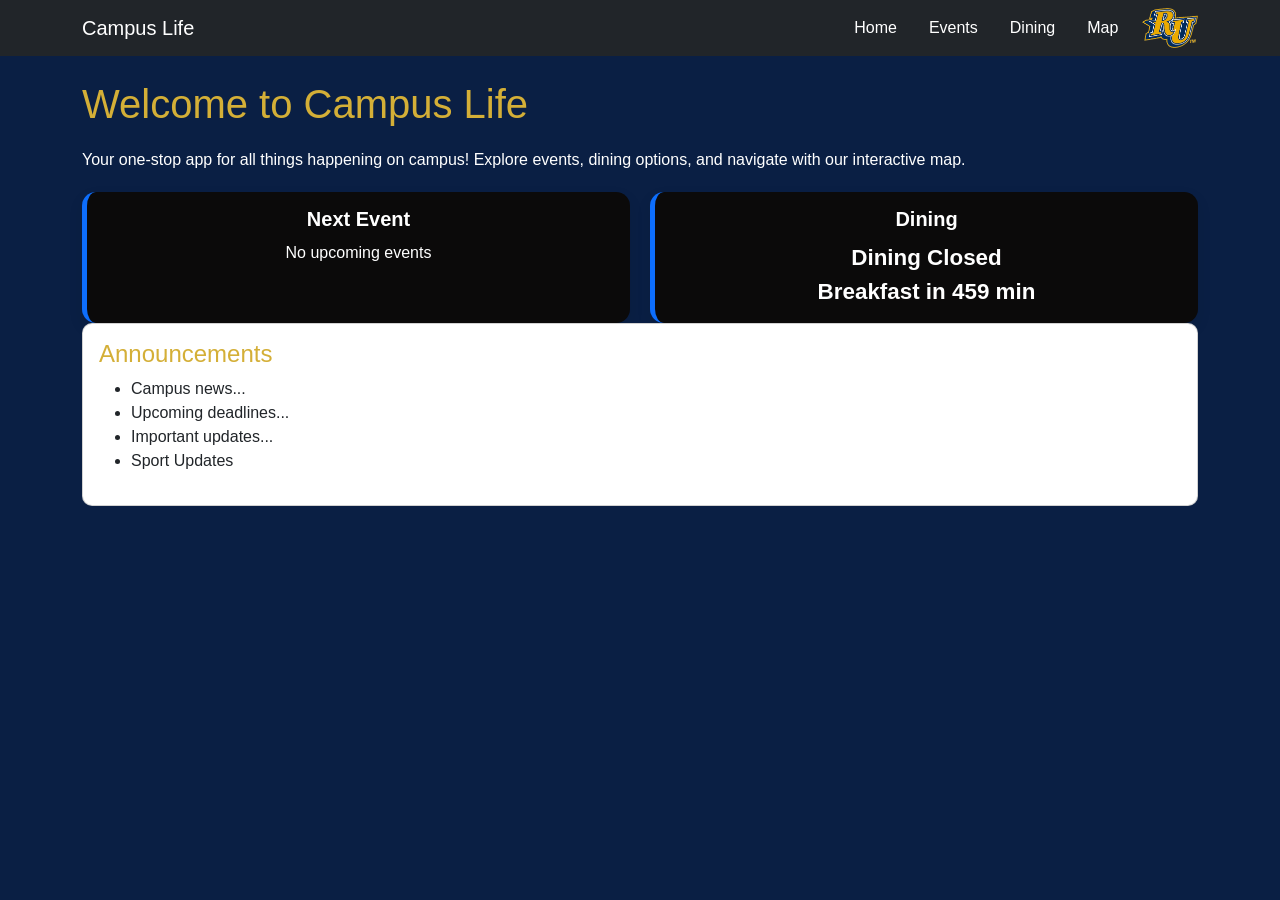
<file: index.html>
<!DOCTYPE html>
<html lang="en">
<head>
  <meta charset="UTF-8">
  <meta name="viewport" content="width=device-width, initial-scale=1.0">
  <title>Campus Life App</title>

  <!-- Bootstrap FIRST -->
  <link href="https://cdn.jsdelivr.net/npm/bootstrap@5.3.0/dist/css/bootstrap.min.css" rel="stylesheet">

  <!-- Your CSS -->
  <link rel="stylesheet" href="css/style.css">
</head>
<body>

  <!-- NAVBAR -->
  <nav class="navbar navbar-expand-lg navbar-dark bg-dark">
  <div class="container d-flex justify-content-between align-items-center">

    <a class="navbar-brand" href="index.html">Campus Life</a>

    <div class="d-flex align-items-center gap-3">
      <a class="nav-link text-white" href="index.html">Home</a>
      <a class="nav-link text-white" href="events.html">Events</a>
      <a class="nav-link text-white" href="dining.html">Dining</a>
      <a class="nav-link text-white" href="map.html">Map</a>

      <img src="img/Reinhardt_univ_athletics_mark.png" class="navbar-logo">
    </div>

  </div>
</nav>


  <!-- CONTENT GOES HERE -->
   <div class="container mt-4">
  <h1>Welcome to Campus Life</h1>
  <p>Your one-stop app for all things happening on campus! Explore events, dining options, and navigate with our interactive map.</p>

<div class="timer-row">

  <div class="timer-box">
    <h5>Next Event</h5>
    <div id="next-event-title"></div>
    <div id="countdown"></div>
  </div>

  <div class="timer-box">
    <h5>Dining</h5>
    <div id="mealStatus"></div>
  </div>

</div>


  <!-- Announcements -->
  <div class="card p-3">
    <h4>Announcements</h4>
    <ul>
      <li>Campus news...</li>
      <li>Upcoming deadlines...</li>
      <li>Important updates...</li>
      <li>Sport Updates</li>
    </ul>
  </div>
</div>


  <!-- JS -->
  <script src="js/script.js"></script>
</body>
</html>
</file>
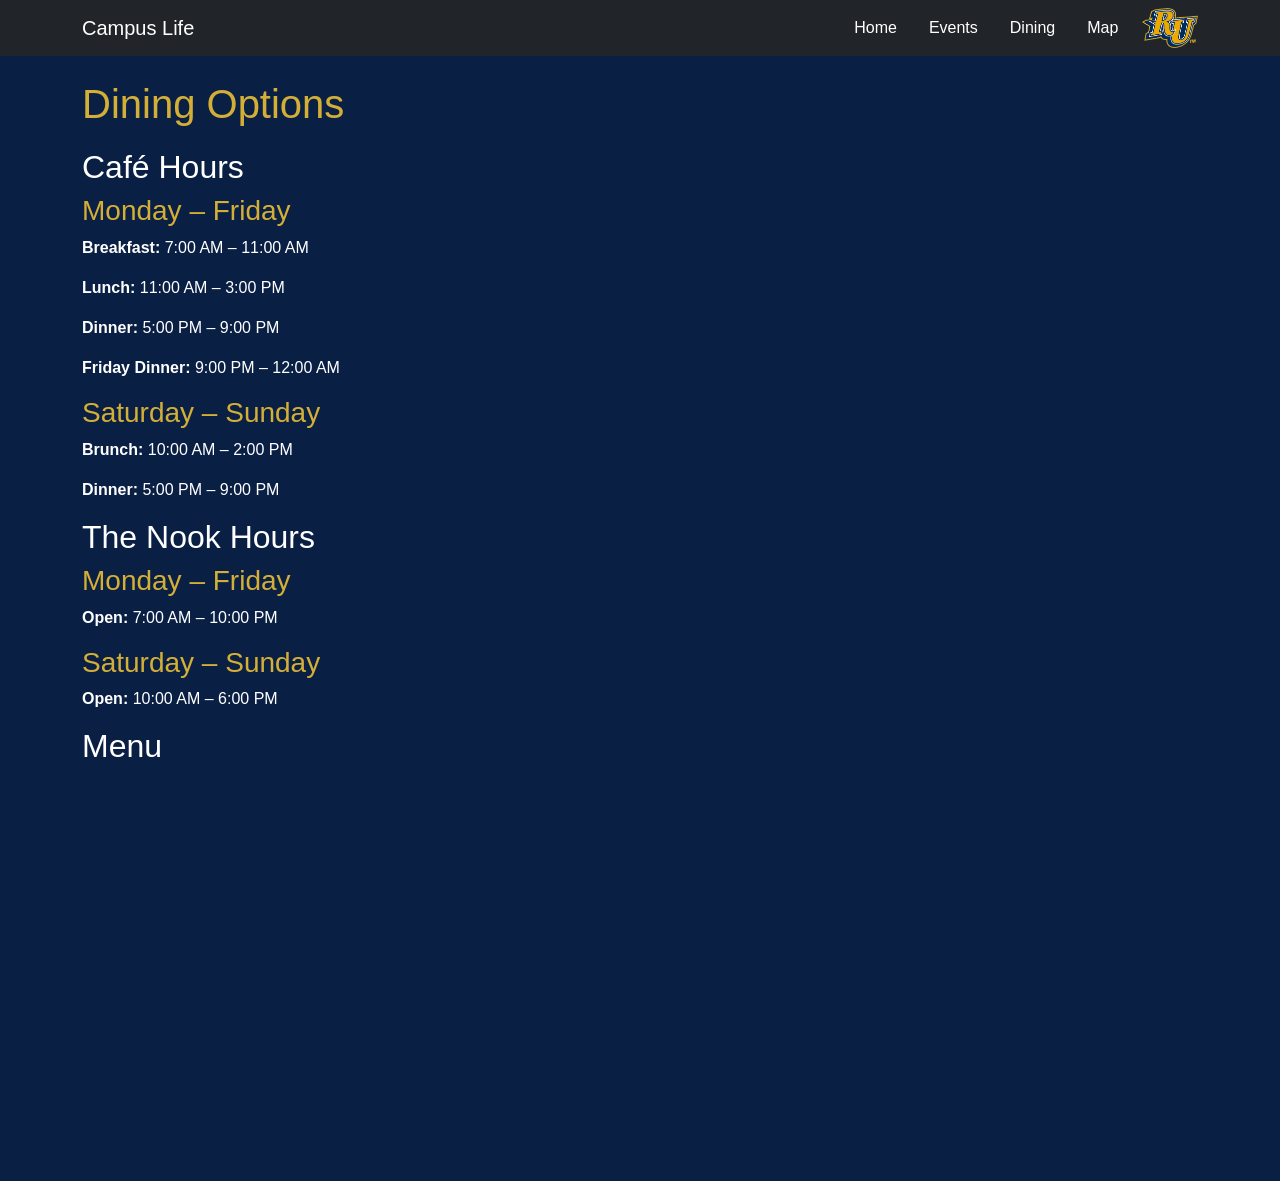
<file: dining.html>
<!DOCTYPE html>
<html lang="en">
<head>
  <meta charset="UTF-8">
  <meta name="viewport" content="width=device-width, initial-scale=1.0">
  <title>Campus Life App</title>

  <!-- Bootstrap FIRST -->
  <link href="https://cdn.jsdelivr.net/npm/bootstrap@5.3.0/dist/css/bootstrap.min.css" rel="stylesheet">

  <!-- Your CSS -->
  <link rel="stylesheet" href="css/style.css">
</head>
<body>

  <!-- NAVBAR -->
   <nav class="navbar navbar-expand-lg navbar-dark bg-dark">
  <div class="container d-flex justify-content-between align-items-center">

    <a class="navbar-brand" href="index.html">Campus Life</a>

    <div class="d-flex align-items-center gap-3">
      <a class="nav-link text-white" href="index.html">Home</a>
      <a class="nav-link text-white" href="events.html">Events</a>
      <a class="nav-link text-white" href="dining.html">Dining</a>
      <a class="nav-link text-white" href="map.html">Map</a>

      <img src="img/Reinhardt_univ_athletics_mark.png" class="navbar-logo">
    </div>

  </div>
</nav>


  <!-- CONTENT GOES HERE -->
   <div class="container mt-4">
  <h1>Dining Options</h1>

  <section class="hours">
  <h2>Café Hours</h2>

  <div class="day-group">
    <h3>Monday – Friday</h3>
    <p><strong>Breakfast:</strong> 7:00 AM – 11:00 AM</p>
    <p><strong>Lunch:</strong> 11:00 AM – 3:00 PM</p>
    <p><strong>Dinner:</strong> 5:00 PM – 9:00 PM</p>
    <p><strong>Friday Dinner:</strong> 9:00 PM – 12:00 AM</p>
  </div>
  <div class="day-group">
    <h3>Saturday – Sunday</h3>
    <p><strong>Brunch:</strong> 10:00 AM – 2:00 PM</p>
    <p><strong>Dinner:</strong> 5:00 PM – 9:00 PM</p>
  </div>

</section>

<section class="Nook-hours">
  <h2>The Nook Hours</h2>
  <div class="day-group">
    <h3>Monday – Friday</h3>
    <p><strong>Open:</strong> 7:00 AM – 10:00 PM</p>
  </div>
  <div class="day-group">
    <h3>Saturday – Sunday</h3>
    <p><strong>Open:</strong> 10:00 AM – 6:00 PM</p>
  </div>
</section>

<section class="menu"></section>
  <h2>Menu</h2>
  <iframe 
    src="https://www.nutritics.com/menu/ma4032/" 
    width="100%" 
    height="400px" 
    style="border:none;">
  </iframe>
</section>

  <!-- JS -->
  <script src="js/script.js"></script>
</body>
</html>
</file>
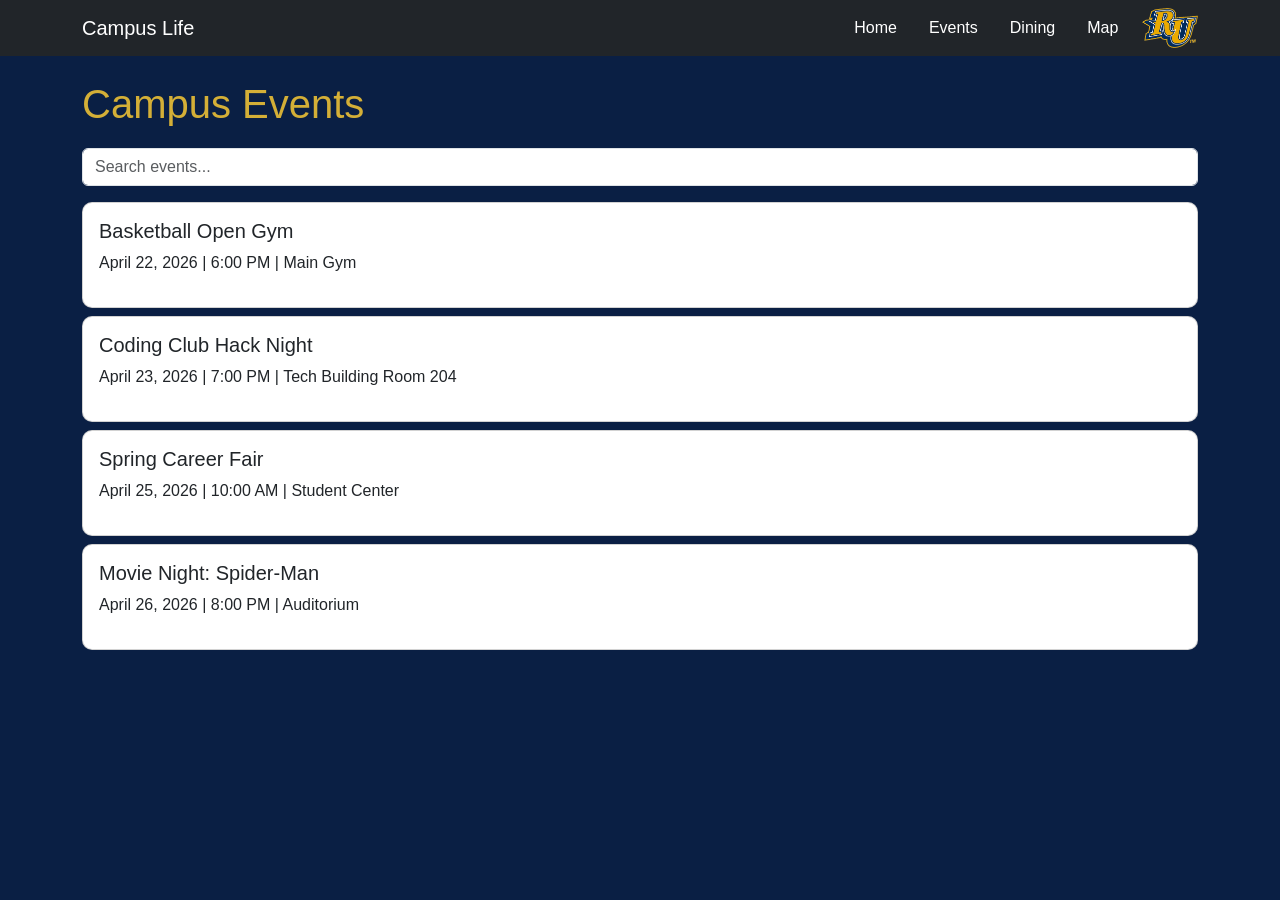
<file: events.html>
<!DOCTYPE html>
<html lang="en">
<head>
  <meta charset="UTF-8">
  <meta name="viewport" content="width=device-width, initial-scale=1.0">
  <title>Campus Life App</title>

  <!-- Bootstrap FIRST -->
  <link href="https://cdn.jsdelivr.net/npm/bootstrap@5.3.0/dist/css/bootstrap.min.css" rel="stylesheet">

  <!-- Your CSS -->
  <link rel="stylesheet" href="css/style.css">
</head>
<body>

  <!-- NAVBAR -->
 <nav class="navbar navbar-expand-lg navbar-dark bg-dark">
  <div class="container d-flex justify-content-between align-items-center">

    <a class="navbar-brand" href="index.html">Campus Life</a>

    <div class="d-flex align-items-center gap-3">
      <a class="nav-link text-white" href="index.html">Home</a>
      <a class="nav-link text-white" href="events.html">Events</a>
      <a class="nav-link text-white" href="dining.html">Dining</a>
      <a class="nav-link text-white" href="map.html">Map</a>

      <img src="img/Reinhardt_univ_athletics_mark.png" class="navbar-logo">
    </div>

  </div>
</nav>

  <!-- CONTENT GOES HERE -->
<div class="container mt-4">
  <h1>Campus Events</h1>

  <input type="text" id="search" class="form-control mb-3" placeholder="Search events...">

  <div id="events-list">
    <div class="card p-3 mb-2">
      <h5>Event Title</h5>
      <p>Date | Time | Location</p>
    </div>
  </div>
</div>


  <!-- JS -->
  <script src="js/event.js"></script>
</body>
</html>
</file>
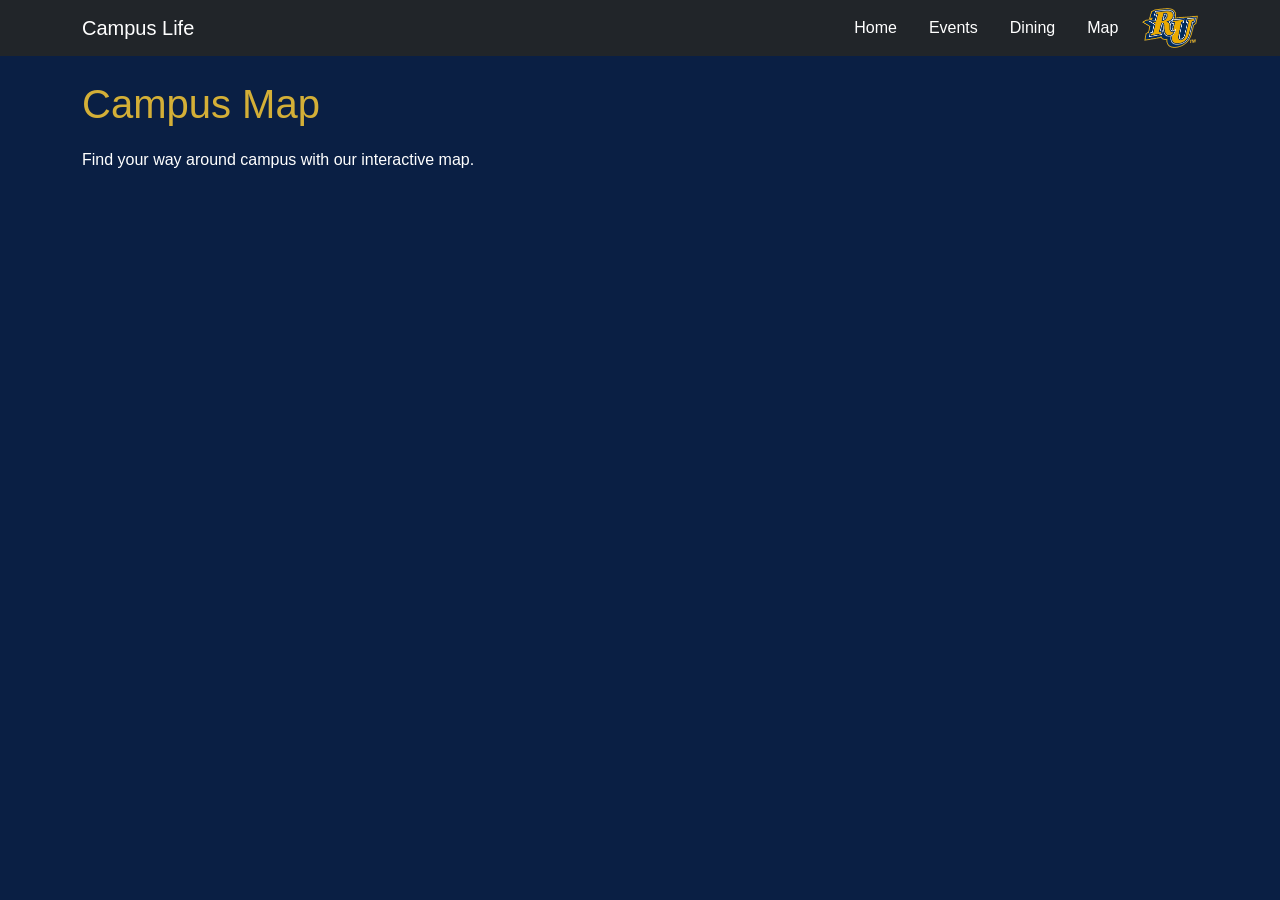
<file: map.html>
<!DOCTYPE html>
<html lang="en">
<head>
  <meta charset="UTF-8">
  <meta name="viewport" content="width=device-width, initial-scale=1.0">
  <title>Campus Life App</title>

  <!-- Bootstrap FIRST -->
  <link href="https://cdn.jsdelivr.net/npm/bootstrap@5.3.0/dist/css/bootstrap.min.css" rel="stylesheet">

  <!-- Your CSS -->
  <link rel="stylesheet" href="css/style.css">
</head>
<body>

  <!-- NAVBAR -->
 <nav class="navbar navbar-expand-lg navbar-dark bg-dark">
  <div class="container d-flex justify-content-between align-items-center">

    <a class="navbar-brand" href="index.html">Campus Life</a>

    <div class="d-flex align-items-center gap-3">
      <a class="nav-link text-white" href="index.html">Home</a>
      <a class="nav-link text-white" href="events.html">Events</a>
      <a class="nav-link text-white" href="dining.html">Dining</a>
      <a class="nav-link text-white" href="map.html">Map</a>

      <img src="img/Reinhardt_univ_athletics_mark.png" class="navbar-logo">
    </div>

  </div>
</nav>

  <!-- CONTENT GOES HERE -->

<div class="container mt-4">
  <h1>Campus Map</h1>
    <p>Find your way around campus with our interactive map.</p>
<!-- Reinhardt University Map -->
<iframe
  src="https://www.google.com/maps/embed?pb=!1m18!1m12!1m3!1d3580.9862903495023!2d-84.5536378921294!3d34.32044986327498!2m3!1f0!2f0!3f0!3m2!1i1024!2i768!4f13.1!3m3!1m2!1s0x88f5613d4f1f99cb%3A0xb307ba32919d7c8c!2sReinhardt%20University!5e0!3m2!1sen!2sus!4v1776168402878!5m2!1sen!2sus"
  width="100%"
  height="650"
  style="border:0;"
  allowfullscreen=""
  loading="lazy"
  referrerpolicy="no-referrer-when-downgrade">
</iframe>

  <!-- JS -->
  <script src="js/script.js"></script>
</body>
</html>
</file>
<file: css/style.css>
body {
  font-family: Arial, sans-serif;
}

h1 {
  margin-bottom: 20px;
}

.card {
  border-radius: 10px;
}

body {
  background-color: #0a1f44; /* Navy */
  color: white;
  font-family: Arial, sans-serif;
}

--navbar--
.navbar {
  background-color: #0a1f44 !important; /* Navy */
}

.navbar a {
  color: #ffffff !important;
}

.navbar a:hover {
  color: #d4af37 !important; /* Gold */
}

--style cards--
.card {
  background-color: white;
  color: black;
  border: 2px solid #d4af37; /* Gold border */
  border-radius: 10px;
}

h1, h3, h4 {
  color: #d4af37;
}

.navbar-logo {
  height: 40px;
  width: auto;
}

.navbar .nav-link {
  margin: 0 8px;
}

.timer-row {
  display: flex;
  gap: 20px;
  margin-top: 20px;
}

.timer-box {
  flex: 1;
  background: #0b0a0a;
  border-radius: 14px;
  padding: 15px;
  box-shadow: 0 6px 15px rgba(0,0,0,0.08);
  border-left: 5px solid #0d6efd;
  text-align: center;
}


.timer-box h5 {
  margin-bottom: 10px;
  font-weight: 700;
}

#countdown,
#mealStatus {
  font-size: 1.4rem;
  font-weight: 700;
}


@media (max-width: 768px) {
  .timer-row {
    flex-direction: column;
  }
}
</file>
